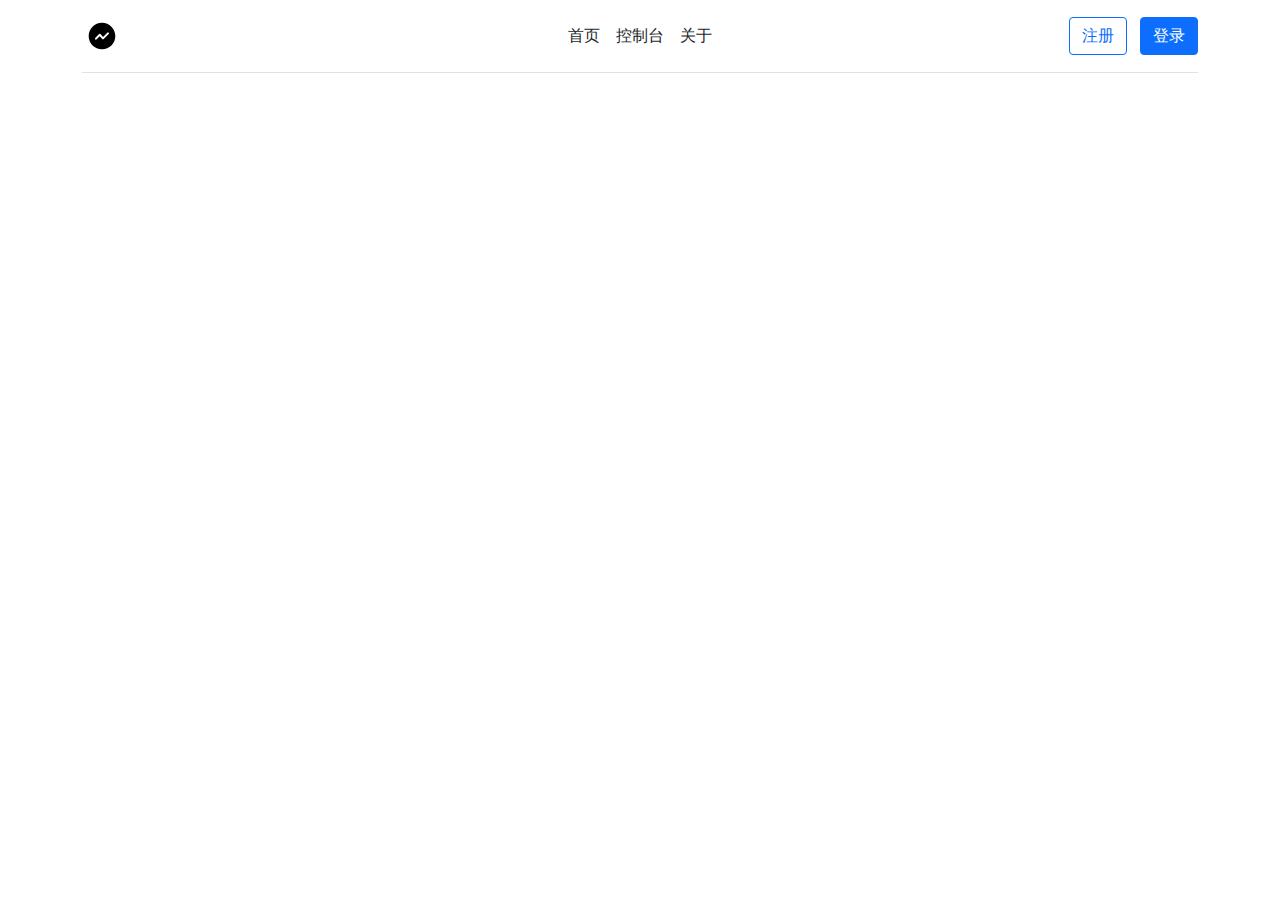
<file: Test.html>
<!doctype html>

<html lang="cn">
<head>
    <meta charset="UTF-8">
    <meta name="viewport" content="width=device-width, user-scalable=no, initial-scale=1.0, maximum-scale=1.0, minimum-scale=1.0">
    <meta http-equiv="X-UA-Compatible" content="ie=edge">
    <title>健康监测平台</title>
    <link rel="stylesheet" href="https://fonts.googleapis.com/css?family=Montserrat:400,700">
    <script src="js/jquery-3.6.4.min.js"></script>
    <link rel="stylesheet" href="css/bootstrap-5.1.3/bootstrap.min.css">
    <script src="js/bootstrap-5.1.3/bootstrap.bundle.min.js"></script>
</head>
<style>
</style>
<body>

    <div class="container">
        <header class="d-flex flex-wrap align-items-center justify-content-center justify-content-md-between py-3 mb-4 border-bottom">
            <a class="d-flex align-items-center col-md-3 mb-2 mb-md-0 text-dark text-decoration-none">
                <object data="src/icon.svg" class="bi me-2" width="40" height="32" role="img"></object>
            </a>
    
            <ul class="nav col-12 col-md-auto mb-2 justify-content-center mb-md-0">
                <li><a href="#" class="nav-link px-2 link-dark">首页</a></li>
                <li><a href="#" class="nav-link px-2 link-dark">控制台</a></li>
                <li><a href="#" class="nav-link px-2 link-dark">关于</a></li>
            </ul>
    
            <div class="col-md-3 text-end">
                <button type="button" class="btn btn-outline-primary me-2" data-bs-toggle="modal" data-bs-target="#registModal">注册</button>
                <button type="button" class="btn btn-primary" data-bs-toggle="modal" data-bs-target="#loginModal">登录</button>
            </div>
        </header>
    </div>
    
    <div class="b-example-divider"></div>

    <!-- 注册模态框 -->
    <div class="modal fade" id="registModal">
        <div class="modal-dialog">
        <div class="modal-content">
    
            <!-- 模态框头部 -->
            <div class="modal-header">
            <h4 class="modal-title">用户注册</h4>
            <button type="button" class="btn-close" data-bs-dismiss="modal"></button>
            </div>
    
            <!-- 模态框内容 -->
            <div class="modal-body">
                <form method="post" id="formRegist" action="regist.php">
                    <h3>用户信息</h3>
                    <div class="mb-3 mt-3">
                        <label for="userName" class="form-label">用户名:</label>
                        <input type="text" class="form-control" id="userName" placeholder="Enter User Name" name="userName">
                    </div>
                    <div class="mb-3">
                        <label for="userPswd" class="form-label">密码:</label>
                        <input type="password" class="form-control" id="userPswd" placeholder="Enter password" name="userPswd">
                    </div>
                    <div class="mb-3">
                        <label for="userPhone" class="form-label">电话:</label>
                        <input type="text" class="form-control" id="userPhone" name="userPhone">
                    </div>
                    <label for="userGender" class="form-label">性别：</label>
                    <select class="form-select" id="userGender" name="userGender">
                        <option>男</option>
                        <option>女</option>
                    </select>
                    <div class="mb-3">
                        <label for="userID" class="form-label">身份证号:</label>
                        <input type="text" class="form-control" id="userID" name="userID">
                    </div>
                    <div class="mb-3">
                        <label for="userRelaShip" class="form-label">血缘关系:</label>
                        <input type="text" class="form-control" id="userRelaShip" name="userRelaShip">
                    </div>
                    <h3>被监护人信息</h3>
                    <div class="mb-3 mt-3">
                        <label for="patientName" class="form-label">姓名:</label>
                        <input type="text" class="form-control" id="patientName" placeholder="Enter Patient Name" name="patientName">
                    </div>
                    <label for="patientGender" class="form-label">性别：</label>
                    <select class="form-select" id="patientGender" name="patientGender">
                        <option>男</option>
                        <option>女</option>
                    </select>
                    <div class="mb-3">
                        <label for="patientAge" class="form-label">年龄:</label>
                        <input type="text" class="form-control" id="patientAge" placeholder="Enter Patient Age" name="patientAge">
                    </div>
                    <div class="mb-3">
                        <label for="patientPhone" class="form-label">电话:</label>
                        <input type="text" class="form-control" id="patientPhone" name="patientPhone">
                    </div>
                    <div class="mb-3">
                        <label for="patientID" class="form-label">身份证号:</label>
                        <input type="text" class="form-control" id="patientID" name="patientID">
                    </div>
                </form>
            </div>
    
            <!-- 模态框底部 -->
            <div class="modal-footer">
                <!-- <a href="Test.html?p=Login" class="hrefButton">已有帐号，点此去登录</a> -->
                <button type="submit" class="btn btn-primary" onclick="submitRegist()">注册</button>
                <button type="button" class="btn btn-danger" data-bs-dismiss="modal">关闭</button>
            </div>
    
        </div>
        </div>
    </div>

    <!-- 登录模态框 -->
    <div class="modal fade" id="loginModal">
        <div class="modal-dialog">
        <div class="modal-content">
    
            <!-- 模态框头部 -->
            <div class="modal-header">
            <h4 class="modal-title">用户登录</h4>
            <button type="button" class="btn-close" data-bs-dismiss="modal"></button>
            </div>
    
            <!-- 模态框内容 -->
            <div class="modal-body">
                <form method="post" action="login.php" id="formLogin">
                    <div class="mb-3">
                        <label for="loginName" class="form-label">用户名:</label>
                        <input type="text" class="form-control" id="loginName" name="loginName" placeholder="Enter User Name">
                    </div>
                    <div class="mb-3">
                        <label for="loginID" class="form-label">身份证号:</label>
                        <input type="text" class="form-control" id="loginID" name="loginID" placeholder="Enter User ID">
                    </div>
                    <div class="mb-3">
                        <label for="loginPswd" class="form-label">密码:</label>
                        <input type="password" class="form-control" id="loginPswd" name="loginPswd" placeholder="Enter Password">
                    </div>
                </form>
            </div>
    
            <!-- 模态框底部 -->
            <div class="modal-footer">
            <!-- <a href="Test.html?p=Regist" class="hrefButton">还没有账号？点此去注册</a> -->
            <button type="submit" class="btn btn-primary" onclick="submitLogin()">登录</button>
            <button type="button" class="btn btn-danger" data-bs-dismiss="modal">关闭</button>
            </div>
    
        </div>
        </div>
    </div>
    <script>
        function submitRegist(){
            document.getElementById("formRegist").submit();
        }
        function submitLogin(){
            document.getElementById("formLogin").submit();
        }
    </script>
</body>
</html>
</file>
